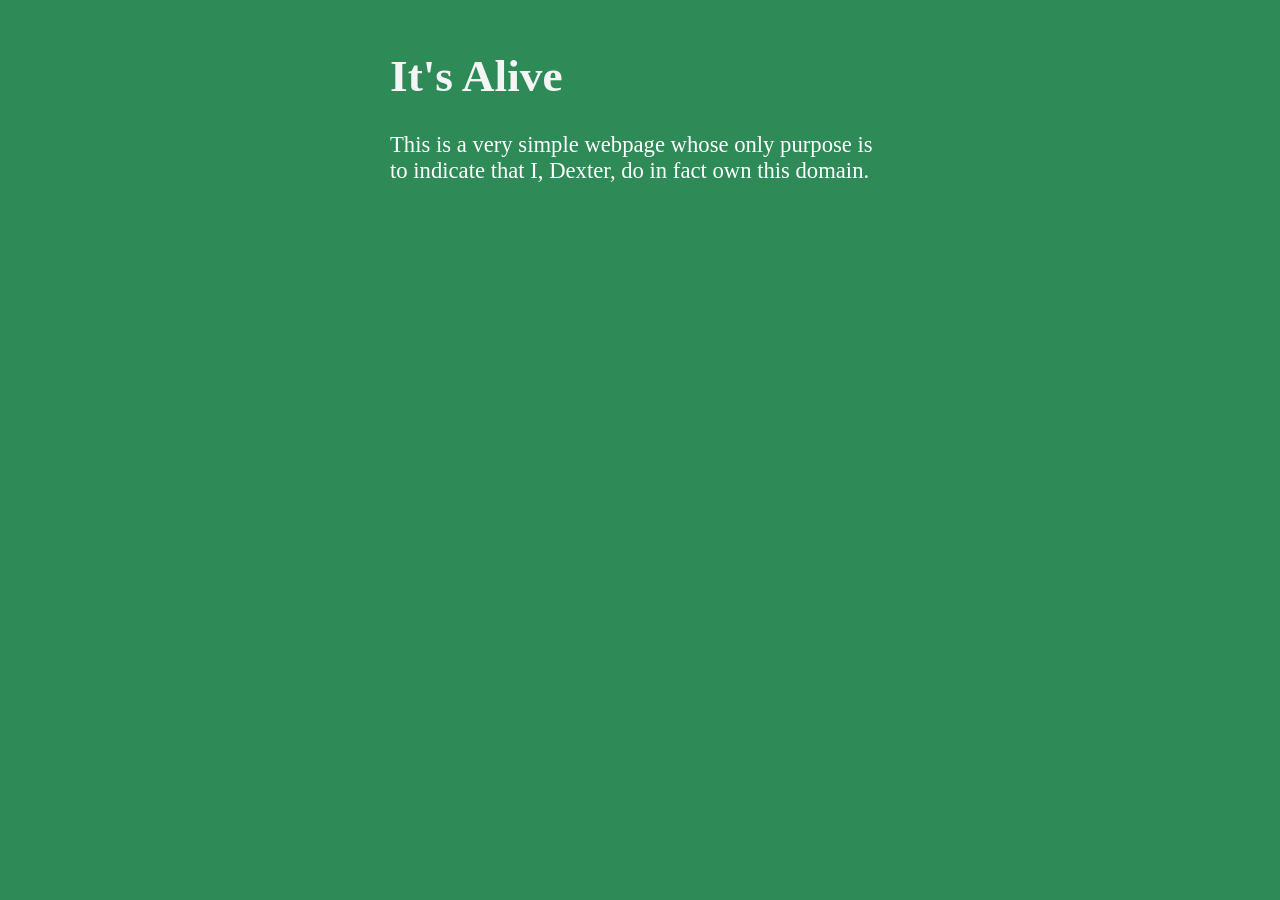
<file: index.html>
<!DOCTYPE html>
<html lang="en">
    <head>
        <meta charset="UTF-8"/>
        <title>Dexter Gaon-Shatford</title>
        <link rel="stylesheet" href="styles.css" type="text/css"/>
    </head>
    <body>
        <h1>It's Alive</h1>
        <p>
        This is a very simple webpage whose only purpose is to indicate that
        I, Dexter, do in fact own this domain.
        </p>
    </body>
</html>
</file>
<file: styles.css>
html {
    font-family: 'Linux Libertine', 'Times New Roman', 'Times', serif;
    font-size: 17pt;
    background-color: seagreen;
    color: white;
}

h1 {
    color: whitesmoke;
}

body {
    margin: auto;
    margin-top: 50px;
    max-width: 500px;
}
</file>
